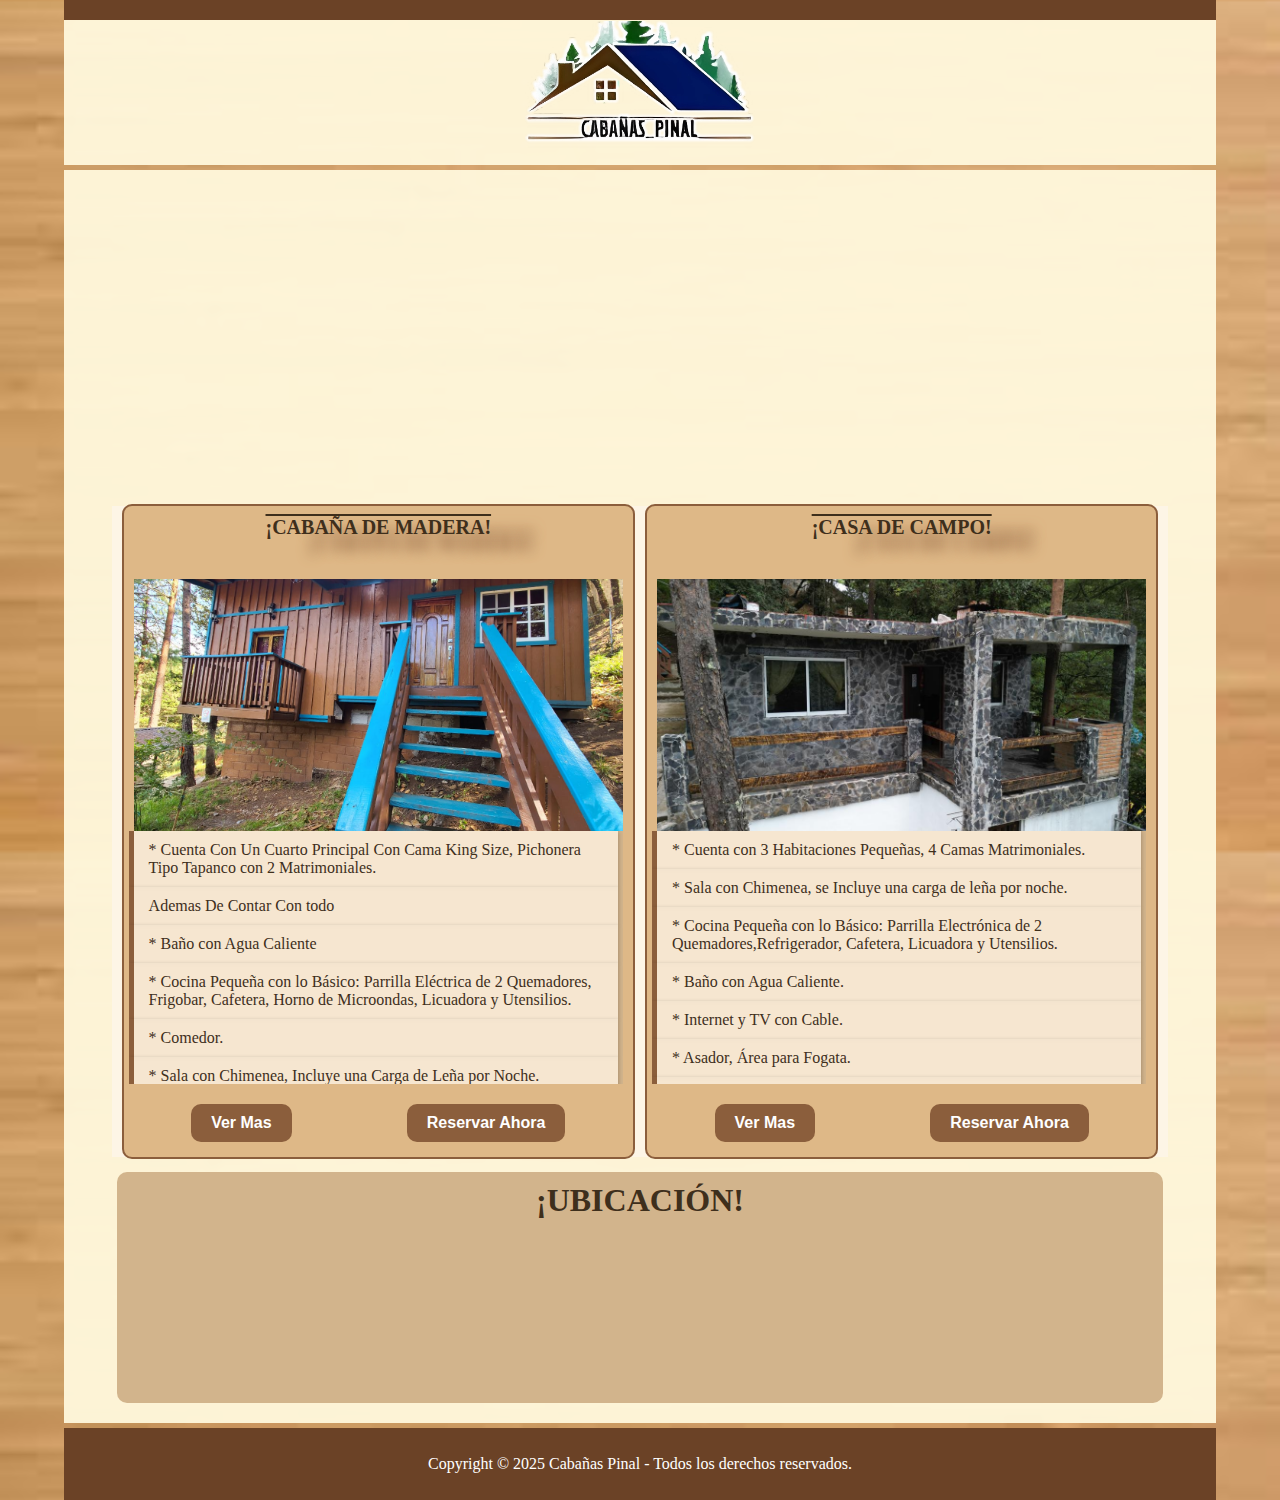
<file: index.html>
<!DOCTYPE html>
<html lang="es">
<head>
    <meta charset="UTF-8">
    <meta name="viewport" content="width=device-width, initial-scale=1.0">
    <link rel="stylesheet" href="indexStyle.css">
    <title>Cabañas Pinal</title>
</head>
<body>
    <header >
        <section class="logo">
            <a href="index.html" class="LogoH"></a>
        </section>
        <section class="content_ButonH">
            
        </section>
    </header>
    
    <main>

        <section class="conten_imganima">
                <div class="slideshow" id="slider">
                <div class="slide">
                    <img src="imagenes/cabana1.jpg" alt="Cabaña 1">
                </div>
                <div class="slide">
                    <img src="imagenes/cabana2.jpg" alt="Cabaña 2">
                </div>
                <div class="slide">
                    <img src="imagenes/cabana3.jpg" alt="Cabaña 3">
                </div>
                <div class="slide">
                    <img src="imagenes/cabana4.jpg" alt="Cabaña 4">
                </div>
                <div class="slide">
                    <img src="imagenes/cabana5.jpg" alt="Cabaña 5">
                </div>
                <div class="slide">
                    <img src="imagenes/cabana6.jpg" alt="Cabaña 6">
                </div>
                <div class="slide">
                    <img src="imagenes/cabana7.jpg" alt="Cabaña 7">
                </div>
                </div>
        </section>
        
        
        <section class="conten_infoCabañas">
            <section class="Cab1">
                <h1>¡CABAÑA DE MADERA!</h1>
                <section class="contenINF">
                    <section class="IMGCAB1"></section>
                    <section class="InfCab1">
                        <p>
                           *  Cuenta Con Un Cuarto Principal Con Cama King Size,  Pichonera Tipo Tapanco con 2 Matrimoniales.</p>
                           <p>Ademas De Contar Con todo </p>
                            <p>* Baño con Agua Caliente</p>

                            <p>* Cocina Pequeña con lo Básico: Parrilla Eléctrica de 2 Quemadores, Frigobar, Cafetera, Horno de Microondas, Licuadora y Utensilios.</p>

                            <p>*  Comedor.</p>

                            <p>*  Sala con Chimenea, Incluye una Carga de Leña por Noche.</p>

                            <p>*  Internet y TV con Cable</p>

                            <p>*  Asador y Área Pequeña para Fogata.</p>

                            <p>*  Estacionamiento para un carro, en estacionamiento está fuera del establecimiento pero es totalmente seguro con cámara de seguridad las 24 horas.</p>
                            <p>NOTA: Favor De Avisar Si Traen Mas De 1 Carro!</p> 
                            
                    </section>
                    
                </section >
                <section class="BTNMA"><button class="MasInvoC1" onclick="location.href='CabañaMadera.html'">Ver Mas</button>
                <button class="MasInvoC2" onclick="enviarWhatsAppCabaña()">Reservar Ahora</button></section>
            </section>
            <section class="Cab2">
                <h1>¡CASA DE CAMPO!</h1>
                 <section class="contenINF">
                    <section class="IMGCAB2"></section>
                    <section class="InfCab2">
                        <p>* Cuenta con 3 Habitaciones Pequeñas, 4 Camas Matrimoniales. </p>
                        <p>* Sala con Chimenea, se Incluye una carga de leña por noche.</p>
                        <p>* Cocina Pequeña con lo Básico: Parrilla Electrónica de 2 Quemadores,Refrigerador, Cafetera, Licuadora y Utensilios. </p>
                        <p>* Baño con Agua Caliente.</p>
                        <p>* Internet y TV con Cable.</p>
                        <p>* Asador, Área para Fogata.</p>
                        <p>* Estacionamiento para un carro, el estacionamiento queda fuera del establecimiento, pero es seguro tiene cámara de seguridad las 24 horas.</p>
                        <p>NOTA: Favor De Avisar Si Traen Mas De 1 Carro!</p> 
                    </section>
                    
                </section>
                <section class="BTNMA"><button class="MasInvoC1" onclick="location.href='CasaCampo.html'">Ver Mas</button>
                <button class="MasInvoC3" onclick="enviarWhatsAppCasaCampo()">Reservar Ahora</button></section>
            </section>
        </section>
        
        <section class="content_mapa">
           <center> <h1>¡UBICACIÓN!</h1></center>
    <iframe src="https://www.google.com/maps/embed?pb=!1m18!1m12!1m3!1d1460.9725802033215!2d-99.63321476195395!3d21.133192485920613!2m3!1f0!2f0!3f0!3m2!1i1024!2i768!4f13.1!3m3!1m2!1s0xa6c9209d189538c9%3A0x9e5d5f3227741d53!2sCaba%C3%B1as%20Pinal%2C%20Casa%20de%20Campo!5e1!3m2!1ses!2smx!4v1750275933520!5m2!1ses!2smx" width="100%" height="90%" style="border:0;" allowfullscreen="" loading="lazy" referrerpolicy="no-referrer-when-downgrade"></iframe>
        </section>
    </main>

    <footer>
        <section class="pie">
            <center>Copyright © 2025 Cabañas Pinal - Todos los derechos reservados.</center>
        </section>
    </footer>
</body>
<script>
    const slides = document.querySelectorAll('#slider .slide');
    let currentIndex = 0;

    function showSlide(nextIndex) {
        if (nextIndex === currentIndex) return;

        const currentSlide = slides[currentIndex];
        const nextSlide = slides[nextIndex];

        currentSlide.classList.remove('showing');
        currentSlide.classList.add('hiding');

        nextSlide.classList.remove('hiding');
        nextSlide.classList.add('showing');

        currentIndex = nextIndex;
    }

    function nextSlide() {
        const nextIndex = (currentIndex + 1) % slides.length;
        showSlide(nextIndex);
    }

    // Inicial
    slides[currentIndex].classList.add('showing');

    setInterval(nextSlide, 4000);
</script>
<script>
  function enviarWhatsAppCasaCampo() {
    const continuar = confirm("¿Quieres enviar un mensaje para reservar por WhatsApp?");
    if (!continuar) return;

    const nombre = prompt("Por favor, ingresa tu nombre:");
    if (!nombre || nombre.trim() === "") {
      alert("Debes ingresar tu nombre.");
      return;
    }

    const fecha = prompt("¿Qué fecha quieres reservar? (ejemplo: 25 de julio de 2025)");
    if (!fecha || fecha.trim() === "") {
      alert("Debes ingresar una fecha.");
      return;
    }


    const numero = '4412055244';
    const mensaje = encodeURIComponent(`Hola, soy ${nombre}. Quisiera reservar la Casa de Campo el dia: ${fecha}. ¿Estará disponible?`);
    const url = `https://wa.me/${numero}?text=${mensaje}`;

    window.open(url, '_blank'); 
  }
</script>
<script>
  function enviarWhatsAppCabaña() {
    const continuar = confirm("¿Quieres enviar un mensaje para reservar por WhatsApp?");
    if (!continuar) return;

    const nombre = prompt("Por favor, ingresa tu nombre:");
    if (!nombre || nombre.trim() === "") {
      alert("Debes ingresar tu nombre.");
      return;
    }

    const fecha = prompt("¿Qué fecha quieres reservar? (ejemplo: 25 de julio de 2025)");
    if (!fecha || fecha.trim() === "") {
      alert("Debes ingresar una fecha.");
      return;
    }


    const numero = '4412055244';
    const mensaje = encodeURIComponent(`Hola, soy ${nombre}. Quisiera reservar la Cabaña de Madera el dia: ${fecha}. ¿Estará disponible?`);
    const url = `https://wa.me/${numero}?text=${mensaje}`;

    window.open(url, '_blank'); 
  }
</script>
</html>
</file>
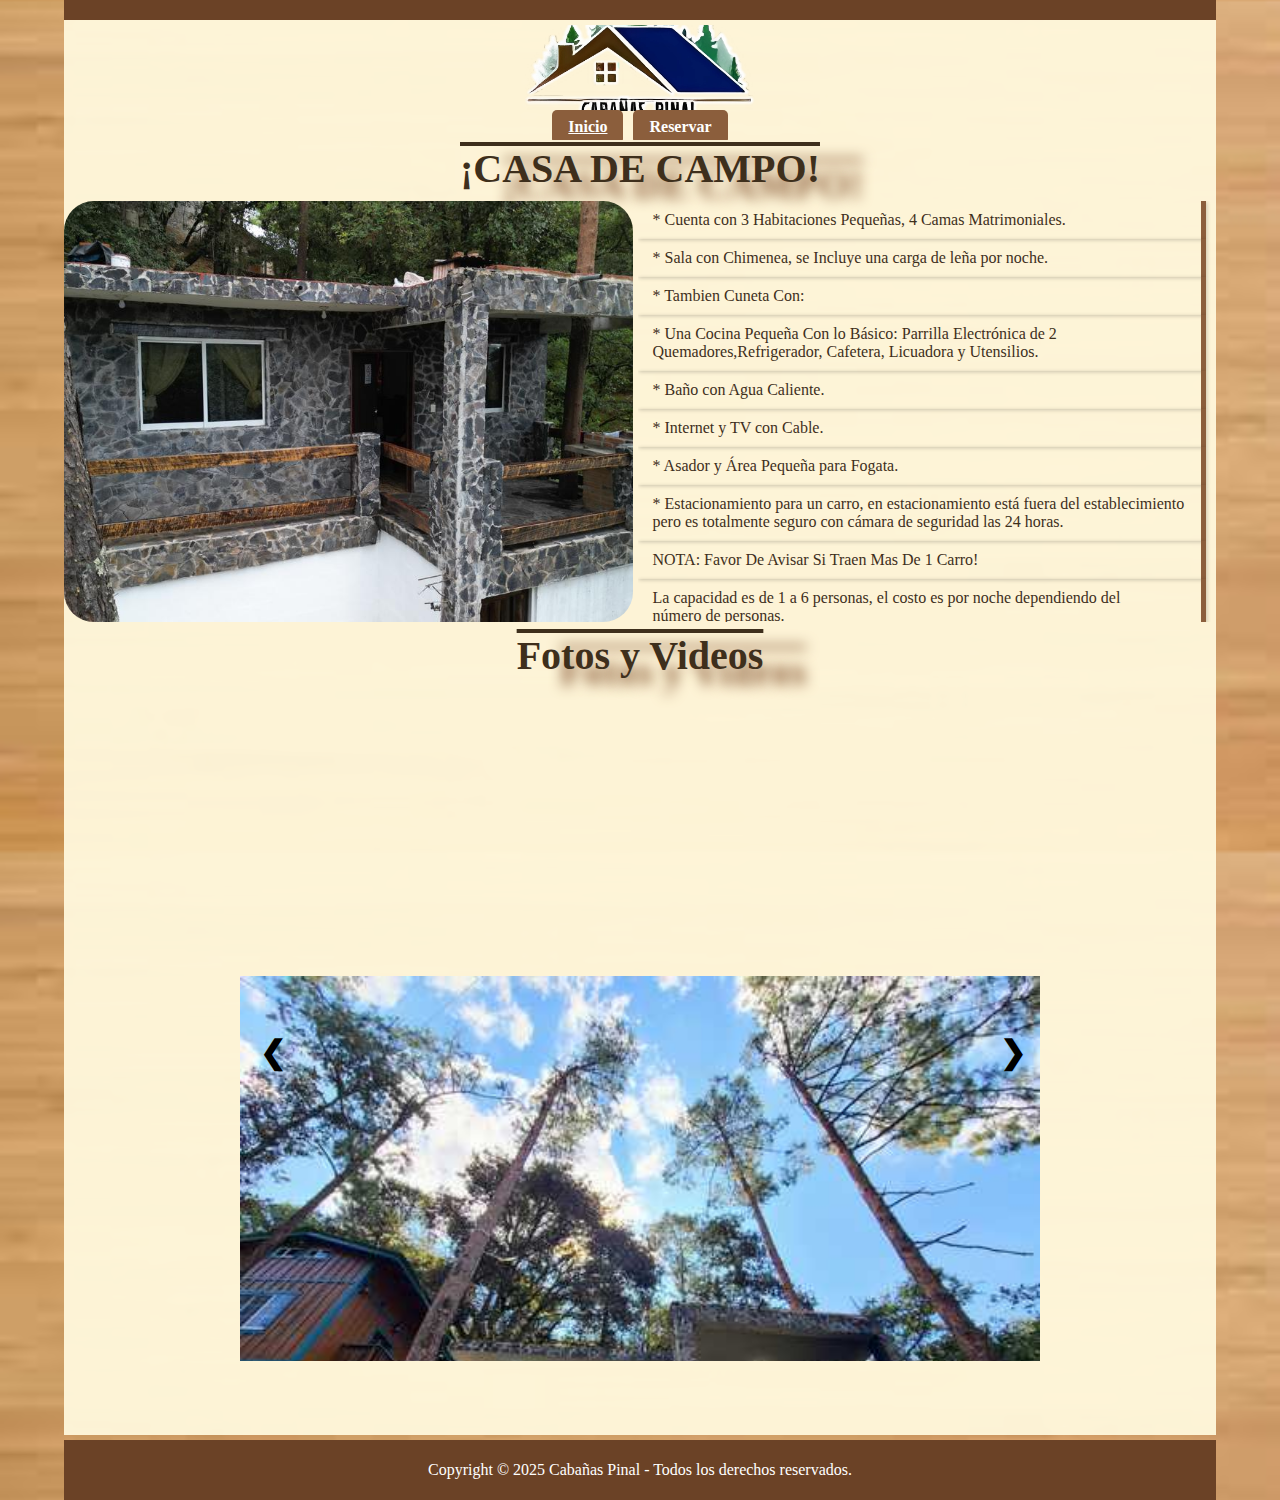
<file: CasaCampo.html>
<!DOCTYPE html>
<html lang="en">
<head>
    <meta charset="UTF-8">
    <meta name="viewport" content="width=device-width, initial-scale=1.0">
    <link rel="stylesheet" href="styleCampo.css">
    <title>Cabañas Pinal</title>
</head>
<body>
    <header class="cabeza">
        <section class="logo">
            <a href="index.html" class="LogoH"></a>
        </section>
        <section class="content_ButonH">
            <a class="" href="index.html">Inicio</a>
            <a class="Reserva" id="btnFijo" onclick="enviarWhatsApp()"> Reservar</a>
            
        </section>
    </header>
    <main class="Cuerpo">
                   <h1>¡CASA DE CAMPO!</h1>                
                    <section class="c">
                        <section class="IMGCAB1"></section>
                    <section class="InfCab1">
                             <p>* Cuenta con 3 Habitaciones Pequeñas, 4 Camas Matrimoniales.</p>
                           <p>* Sala con Chimenea, se Incluye una carga de leña por noche. </p>
                            <p>* Tambien Cuneta Con:</p>
                            <p>* Una Cocina Pequeña Con lo Básico: Parrilla Electrónica de 2 Quemadores,Refrigerador, Cafetera, Licuadora y Utensilios.</p>

                        
                        
                            <p>*  Baño con Agua Caliente.</p>

                            <p>*  Internet y TV con Cable.</p>

                            <p>*  Asador y Área Pequeña para Fogata.</p> 
                             <p >*  Estacionamiento para un carro, en estacionamiento está fuera del establecimiento pero es totalmente seguro con cámara de seguridad las 24 horas.</p>
                              <p>NOTA: Favor De Avisar Si Traen Mas De 1 Carro!</p> 
                            <p>La capacidad es de 1 a 6 personas, el costo es por noche dependiendo del número de personas.</p> 
                            </section> 
                    </section>
                    <h2>Fotos y Videos</h2>
                    <section class="IMGVID">
  <section class="slider-container">
    <button class="nav-btn prev" id="prevBtn">&#10094;</button>
    
    <div class="slider" id="slider">
      <div class="slide-track" id="slide-track">
        <div class="slide"><img src="imagenes/Campo/img1.jpg" /></div>
        <div class="slide"><img src="imagenes/Campo/img2.jpg" /></div>
        <div class="slide"><img src="imagenes/Campo/img3.jpg" /></div>
        <div class="slide"><img src="imagenes/Campo/img4.jpg" /></div>
        <div class="slide"><img src="imagenes/Campo/img5.jpg" /></div>
        <div class="slide"><img src="imagenes/Campo/img6.jpg" /></div>
        <div class="slide"><img src="imagenes/Campo/img7.jpg" /></div>
        <div class="slide"><img src="imagenes/cabana4.jpg" /></div>
      </div>
    </div>

    <button class="nav-btn next" id="nextBtn">&#10095;</button>
  </section>
</section>
                    

    </main>
    <footer class="Pie">
        <center>Copyright © 2025 Cabañas Pinal - Todos los derechos reservados.</center>
    </ooter>
</body>
<script>
  function enviarWhatsApp() {
    const continuar = confirm("¿Quieres enviar un mensaje para reservar por WhatsApp?");
    if (!continuar) return;

    const nombre = prompt("Por favor, ingresa tu nombre:");
    if (!nombre || nombre.trim() === "") {
      alert("Debes ingresar tu nombre.");
      return;
    }

    const fecha = prompt("¿Qué fecha quieres reservar? (ejemplo: 25 de julio de 2025)");
    if (!fecha || fecha.trim() === "") {
      alert("Debes ingresar una fecha.");
      return;
    }


    const numero = '4412055244';
    const mensaje = encodeURIComponent(`Hola, soy ${nombre}. Quisiera reservar la Casa de Campo el dia: ${fecha}. ¿Estará disponible?`);
    const url = `https://wa.me/${numero}?text=${mensaje}`;

    window.open(url, '_blank'); 
  }
</script>
<script>
  window.addEventListener('scroll', () => {
    const btn = document.getElementById('btnFijo');
    if (window.scrollY > 100) {
      btn.classList.add('btn-movido');
    } else {
      btn.classList.remove('btn-movido');
    }
  });
</script>
<script>
  const track = document.getElementById('slide-track');
  const slides = document.querySelectorAll('.slide');
  const prevBtn = document.getElementById('prevBtn');
  const nextBtn = document.getElementById('nextBtn');
  let index = 0;

  const setPositionByIndex = () => {
    const slideWidth = slides[0].offsetWidth;
    track.style.transform = `translateX(-${index * slideWidth}px)`;
  };

  
  prevBtn.addEventListener('click', () => {
    if (index > 0) index--;
    setPositionByIndex();
  });

  nextBtn.addEventListener('click', () => {
    if (index < slides.length - 1) index++;
    setPositionByIndex();
  });


  let isDragging = false;
  let startX = 0;
  let currentTranslate = 0;

  const touchStart = (x) => {
    isDragging = true;
    startX = x;
    currentTranslate = -index * slides[0].offsetWidth;
  };

  const touchMove = (x) => {
    if (!isDragging) return;
    const deltaX = x - startX;
    track.style.transform = `translateX(${currentTranslate + deltaX}px)`;
  };

  const touchEnd = (x) => {
    if (!isDragging) return;
    const deltaX = x - startX;
    const threshold = slides[0].offsetWidth * 0.25;

    if (deltaX > threshold && index > 0) index--;
    else if (deltaX < -threshold && index < slides.length - 1) index++;

    setPositionByIndex();
    isDragging = false;
  };

  
  track.addEventListener('mousedown', e => touchStart(e.clientX));
  track.addEventListener('mousemove', e => touchMove(e.clientX));
  track.addEventListener('mouseup', e => touchEnd(e.clientX));
  track.addEventListener('mouseleave', e => touchEnd(e.clientX));

  
  track.addEventListener('touchstart', e => touchStart(e.touches[0].clientX));
  track.addEventListener('touchmove', e => touchMove(e.touches[0].clientX));
  track.addEventListener('touchend', e => touchEnd(e.changedTouches[0].clientX));

  
  window.addEventListener('resize', setPositionByIndex);

 
  setPositionByIndex();
  setInterval(() => {
  index = (index + 1) % slides.length; 
  setPositionByIndex();
}, 10000); 
</script>
</html>
</file>
<file: indexStyle.css>
* {
    margin: 0;
    padding: 0;
    
}
body {
    background: url('imagenes/textura-madera.jpg');
    font-family: 'Georgia', serif;
    background-repeat: repeat;
    background-position: fixed;
    background-size: 100%;
    color: #3e2f1c;
    width: 100%;
    height: 1500px;
    display: flex;
    flex-direction: column;
    align-items: center;
}

/* HEADER */
header {
    background-color: rgba(255, 248, 220, 0.95);
    background-size: cover;
    color: white;
    width: 90%;
    height: 10%;
    display: flex;
    flex-direction: column;
    border-top: 20px solid #6b4226 ;
    
}
.logo {
    width: 100%;
    height: 100%;
    display: flex;
    align-items: center;
    justify-content: center;
}

.content_ButonH {
    width: 100%;
    height: 10%;
    display: flex;
    align-items: center;
    justify-content: center;
    gap: 10px;
    padding-right: 20px;
}

 button {
    background-color: #8b5e3c;
    color: #fff;
    border: none;
    padding: 8px 16px;
    border-radius: 5px;
    font-weight: bold;
    cursor: pointer;
    transition: background 0.3s ease;
}

button:hover {
    background-color: #a47148;
    border-radius: 100px;
}

/* MAIN */
main {
    margin-top: 5px;
    background-color: rgba(255, 248, 220, 0.95); /* crema claro */
    width: 90%;
    height: 85%;
    display: flex;
    flex-direction: column;
    align-items: center;
    padding-bottom: 20px;
}

.conten_imganima {
    margin-top: 10px;
    width: 100%;
    height: 30%;
    background-color: #3e2f1c;
    background: url('imagenes/cabana1.jpg') center/cover no-repeat;
}

.conten_infoCabañas {
    width: 90%;
    height: 60%;
    margin-top: 10px;
    background-color: #fdf5e6;
    display: flex;
    flex-direction: row;
    justify-content: center;
    align-items: center;
    gap: 10px;
    padding: 10px;
}
.Cab1,
.Cab2{
    background-color: #deb887;
    border: 2px solid #8b5e3c;
    border-radius: 10px;
    padding: 10px;
    width: 100%;
    height: 100%;
    display: flex;
    flex-direction: column;
    align-items: center;
}
.Cab1 h1,
.Cab2 h1{
    font-size: 20px;
    height: 10%;
    text-decoration: overline solid;
    text-shadow : 43px  16px  13px  #8b5e3c ;
}
.contenINF{
    background-color: #d2b48c;
    width: 100%;
    height: 80%;
    display: flex;
    flex-direction: column;
    align-items: center;
}
.IMGCAB1,
.IMGCAB2{
   
    width: 100%;
    height:50%;
    background-position: center;
    background-repeat: no-repeat;
    background-size: 100%;
}
.IMGCAB1{background-image: url(imagenes/frenteCabaña.jpg);}
.IMGCAB2{background-image: url(imagenes/frenteCasa.jpg);}
.InfCab1,
.InfCab2{
    
    width: 100%;
    height: 50%;
    word-break: break-word;
    overflow-y: auto; 
    padding-right: 10px;
    scroll-behavior: smooth;
    
}
.InfCab1 p,
.InfCab2 p {
    background-color: rgba(250, 235, 215, 0.9);
    color: #3e2f1c;
    font-family: 'Georgia', serif;
    font-size: 1rem;
    padding: 10px 15px;
    margin-top: 0px;
    border-bottom: transparent;
    border-left: 5px solid #8b5e3c;
    border-radius: 0px;
    box-shadow: 1px 1px 4px rgba(0, 0, 0, 0.2);
    width: 100%;
    box-sizing: border-box;
}
.MasInvoC1, .MasInvoC2, .MasInvoC3 {
    height: 60%;
    align-self: center; 
    background-color: #8b5e3c;
    color: #fff;
    border: none;
    padding: 10px 20px;
    border-radius: 10px;
    font-weight: bold;
    font-size: 1rem;
    cursor: pointer;
    transition: background 0.3s ease, transform 0.2s ease;
    display: block;
     margin: 15px auto 0 auto;
}

.MasInvoC1:hover {
    background-color: #a47148;
    transform: scale(1.05);
}
/* MAPA */
.content_mapa {
    width: 89%;
    height: 20%;
    margin-top: 15px;
    background-color: #d2b48c;
    padding: 10px;
    border-radius: 10px;
}
.content_mapa h3 {
    color: #3e2f1c;
}

/* FOOTER */
footer {
    width: 90%;
    height: 5%;
    background-color: #6b4226;
    display: flex;
    align-items: center;
    justify-content: center;
    color: white;
    margin-top: 5px ;
}

/* LOGO */
.LogoH {
    height: 99%;
    width: 100%;
    background-image: url(imagenes/Logo.webp);
    background-size: 20%;
    background-color: transparent;
    background-repeat: no-repeat;
    background-position: center;
}

.conten_imganima {
    position: relative;
    width: 100%;
    height: 30%;
    overflow: hidden;
    background: none;
}

.slideshow {
    position: relative;
    width: 100%;
    height: 100%;
}

.slide {
    display: flex;
    flex-direction: column;
    align-items: center;
    position: absolute;
    width: 100%;  
    height: 100%;
    top: 0;
    left: 0;
    opacity: 0;
    z-index: 0;
    pointer-events: none;
    transform: scale(0.6);
}
.slide.active {
     z-index: 1;
    pointer-events: auto;
    animation: showAnim 4s ease forwards;
}
.slide.showing {
    z-index: 1;
    animation: showAnim 2s ease forwards;
}
.slide.hiding {
    z-index: 0;
    animation: hideAnim 2s ease forwards;
}
/* Entrada*/
@keyframes showAnim {
    0% {
        transform: scale(0.5);
        opacity: 0;
    }
    100% {
        transform: scale(1);
        opacity: 1;
    }
}
/* Salida */
@keyframes hideAnim {
    0% {
        transform: scale(1);
        opacity: 1;
    }
    100% {
        transform: scale(0.6);
        opacity: 0;
    }
}


.slide img {
    width: 60%;
    height: 100%;
    object-fit: 100%;
    border-radius: 5px;
}
.conten_infoCabañas img{
    height: 200px;
    width: 250px ;
}
.InfCa1{
    width: 100%;
    height: 500%;
}
@media (max-width: 1024px) {
    body {
        height: auto;
    }

    header, main, footer, .content_mapa {
        width: 95%;
    }
    header{
        height: 125px;
    }
    .logo {
        height: auto;
        padding: 10px 0;
    }

    .LogoH {
        width: 150px;
        height: 150px;
        background-size: contain;
    }

    .content_ButonH {
        flex-wrap: wrap;
        gap: 5px;
        padding: 10px;
    }

    .conten_infoCabañas {
        flex-direction: column;
        align-items: center;
        height: 650px;
        margin: 50px;
    }

    .Cab1, .Cab2 {
        width: 90%;
        height: 50%;
        margin-bottom: 15px;
    }

    .conten_imganima {
        height: 250px;
    }
    .IMGCAB1, .IMGCAB2{
        width: 60%;
        height: 100%;
        object-fit: contain;
    }

    .slide img {
        width: 190%;
        object-fit: contain;
        display: block;
    }

    .conten_infoCabañas img {
        width: 100%;
        height: auto;
         object-fit: contain;
    }

    .InfCa1, .InfCa2 {
        height: auto;
        padding: 10px;
    }

    .content_mapa {
        height: auto;
    }

    footer {
        height: auto;
        padding: 10px;
    }
    .MasInvoC1, .MasInvoC2, .MasInvoC3{
        height: 100%;
    }
}

@media (max-width: 600px) {
    .LogoH {
        width: 120px;
        height: 120px;
    }

    header button {
        padding: 6px 12px;
        font-size: 14px;
    }

    .conten_imganima {
        height: 180px;
    }

    .slide img {
        width: 95%;
    }

    .Cab1, .Cab2 {
        width: 100%;
        
    }

    .conten_infoCabañas img {
        height: 180px;
    }
}

* {
      opacity: 1;
      transition: opacity 0.5s ease;
    }

    body.fade-out {
      opacity: 0;
    }
    @keyframes myAnim {
	0% {
		opacity: 1;
		transform: scale(1);
	}

	100% {
		opacity: 0;
		transform: scale(0.6);
	}
}


.animate-out {
  animation: myAnim 3s ease 0s 1 alternate backwards;
}
.BTNMA{
    width: 100%;
    height: 10%;
    display: flex;
    flex-direction: row;
}
</file>
<file: styleCampo.css>
* {
    margin: 0;
    padding: 0;
    
}
body {
    background: url('imagenes/textura-madera.jpg');
    font-family: 'Georgia', serif;
    background-repeat: repeat;
    background-position: fixed;
    background-size: 100%;
    color: #3e2f1c;
    width: 100%;
    height: 1500px;
    display: flex;
    flex-direction: column;
    align-items: center;
}
 button {
    background-color: #8b5e3c;
    color: #fff;
    border: none;
    padding: 8px 16px;
    border-radius: 5px;
    font-weight: bold;
    cursor: pointer;
    transition: background 0.3s ease;
    height: 100%;
}

.cabeza{
    background-color: rgba(255, 248, 220, 0.95);
    background-size: cover;
    color: white;
    width: 90%;
    height: 10%;
    display: flex;
    flex-direction: column;
    border-top: 20px solid #6b4226 ;
}
.logo {
    width: 100%;
    height: 80%;
    display: flex;
    align-items: center;
    justify-content: center;
}
.content_ButonH {
    width: 100%;
    height: 10%;
    display: flex;
    align-items: center;
    justify-content: center;
    gap: 10px;
    padding-right: 20px;
    margin-top: 5px;
}
.LogoH {
    height: 90%;
    width: 100%;
    background-image: url(imagenes/Logo.webp);
    background-size: 20%;
    background-color: transparent;
    background-repeat: no-repeat;
    background-position: center;
}
 .content_ButonH a {
    background-color: #8b5e3c;
    color: #fff;
    border: none;
    padding: 8px 16px;
    border-radius: 5px;
    font-weight: bold;
    cursor: pointer;
    transition: background 0.3s ease;
}

.content_ButonH a:hover {
    background-color: #a47148;
    border-radius: 100px;
}
.Cuerpo{ 
    background-color: rgba(255, 248, 220, 0.95); /* crema claro */
    width: 90%;
    height: 85%;
    display: flex;
    flex-direction: column;
    align-items: center;
    padding-bottom: 20px;
    
}
h1{
    margin-top: 5px;
    font-size: 40px;
    height: 5%;
    text-decoration: overline solid;
    text-shadow : 43px  16px  13px  #8b5e3c ;
    text-align: center;
}
h2{
    margin-top: 10px;
    font-size: 40px;
    height: 5%;
    text-decoration: overline solid;
    text-shadow : 43px  16px  13px  #8b5e3c ;
    text-align: center;
}
.IMGCAB1{
    width: 50%;
    height:100%;
    background-image: url(imagenes/frenteCasa.jpg);
    background-color: #3e2f1c;
    background-position: center;
    background-size: cover;
    background-repeat: no-repeat;
    border-radius: 30px;
    margin-right: 5px;
}
.InfCab1{
    width: 50%;
    height: 100%;
    display: flex;
    flex-direction: column;
    align-items: center; 
    word-break: break-word;
    overflow-y: auto; 
    padding-right: 10px;
    scroll-behavior: smooth;
}
.c{
    width: 100%;
    height: 33%;
    display: flex;
    
}
 p {
   
    color: #3e2f1c;
    font-family: 'Georgia', serif;
    font-size: 1rem;
    padding: 10px 15px;
    margin-top: 0px;
    border-bottom: transparent;
    border-right: 5px solid #8b5e3c;
    border-radius: 0px;
    box-shadow: 1px 1px 4px rgba(0, 0, 0, 0.2);
    width: 100%;
    box-sizing: border-box;
}
.IMGVID{
     height: 57%;
    width: 100%;
  display: flex;
  justify-content: center;
  align-items: center;
  padding: 20px 0;
  box-sizing: border-box;
}
.btn-movido {
position: fixed;
  right: 75px;
  top: 10px;
}
.Pie{
    height: 5%;
    width: 90%;
     background-color: #6b4226;
    display: flex;
    align-items: center;
    justify-content: center;
    color: white;
    margin-top: 5px ;
}
@media screen and (max-width: 1000px) {
  body {
    height: auto;
    min-height: 100vh;
  }

  .Cuerpo,
  .IMGVID,
  .cabeza {
    height: auto !important;
  }

  .IMGVID {
  width: 100%;
  height: 400px;
  display: flex;
  justify-content: center;
  align-items: center;
  padding: 20px 0;
  box-sizing: border-box;
  }

  .IMGCAB1 {
    margin-top: 10px;
    min-height: 200px;
    background-size: contain;
    width: 100%;
    height: 50%;
    background-position: center;
    background-repeat: no-repeat;
    background-color: transparent;
  }
  .InfCab1{
    width: 100%;
    height: 50%;
    border: #3e2f1c solid 1px;
  }

  .c {
    height: 33%;
    flex-direction: column;
    align-items: center;
  }
  .LogoH {
    height: 100px !important;
    width: 50%;
    background-size: contain;
  }
   .Pie {
    height: 10% !important;
    min-height: 60px;
    padding: 10px;
    font-size: 14px;
    text-align: center;
    width: 87%;
  }
  h1{
     text-shadow : 43px  16px  25px  #8b5e3c ;
  }
  .btn-movido {
  position: fixed;
  right: 3px;
 
}

}
 @keyframes myAnim {
    0% {
		opacity: 1;
	}

	50% {
		opacity: 0.2;
	}

	100% {
		opacity: 1;
	}
  }

  * {
    animation: myAnim 0.9s ease 0s 1 alternate backwards;
  }
/*aslkdslakflkjhasdlfkjhasdf*/
.slider-container {
  width: 90%;
  max-width: 800px;
  margin: auto;
  overflow: hidden;
  position: relative;
  height: 90%;
  align-items: center;
  object-position: center;
}

.slider {
  overflow: hidden;
}

.slide-track {
  display: flex;
  transition: transform 0.4s ease-in-out;
}

.slide {
  min-width: 100%;
  display: flex;
  align-items: center;
  justify-items: center;
  justify-content: center;
  user-select: none;
}

.slide img {
  width: 100%;
  height: 100%;
  object-fit: contain;
  display: block;
}

.nav-btn {
  top: 50%;
  position: absolute; 
  transform: translateY(-50%);
  background-color: transparent;
  border: none;
  font-size: 2rem;
  color: black;
  padding: 10px;
  cursor: pointer;
  z-index: 10;
  transition: background 0.3s;
  width: 40px;
  height: 100px;
}

.nav-btn:hover {
  background-color: rgba(255, 255, 255, 0.9);
  color: black;
}

.prev {
  left: 10px;
}

.next {
  right: 10px;
}
</file>
